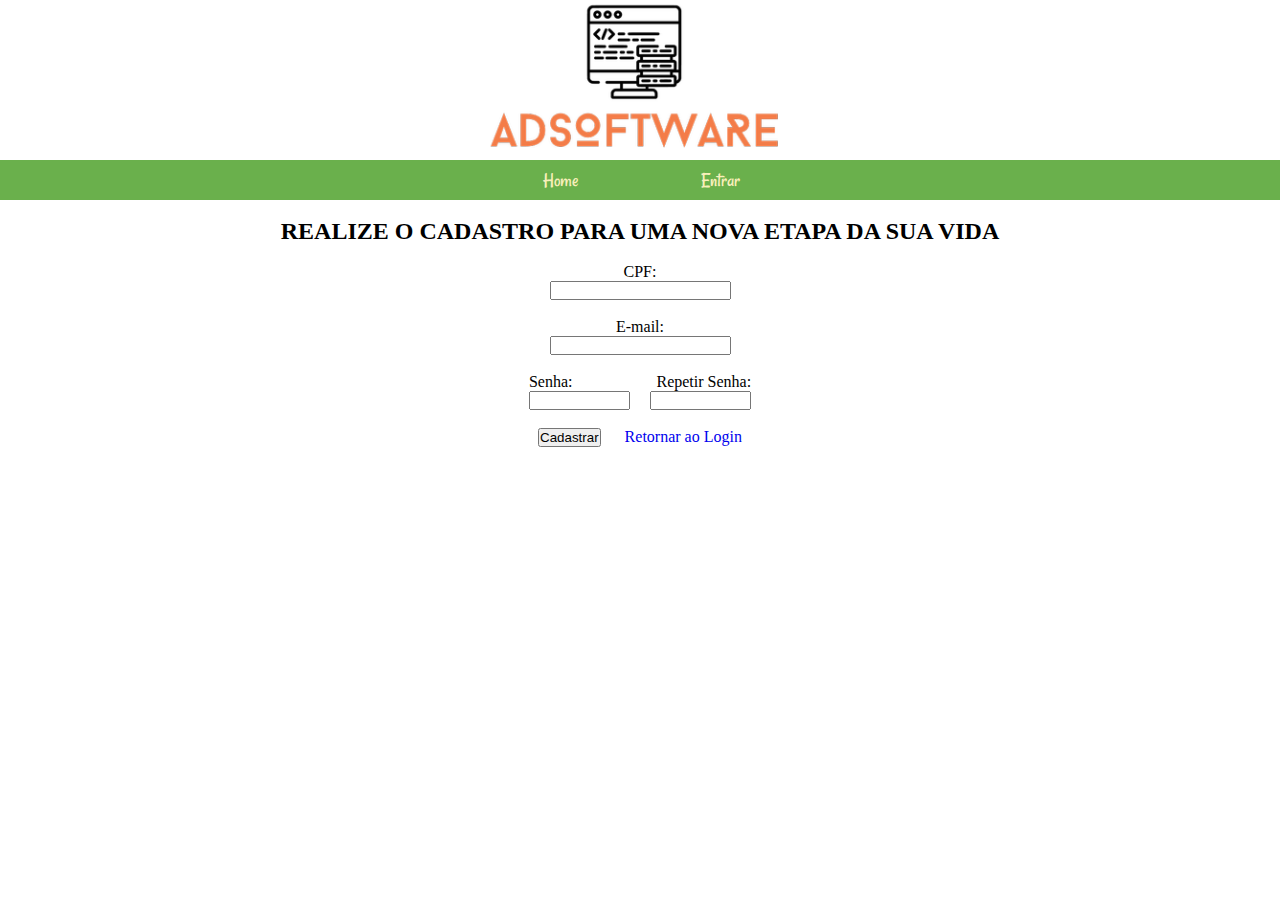
<file: root/ADSoftware/teste (2)/cadastro.html>
<!DOCTYPE html>
<html lang="pt-br">
<head>
    <meta charset="UTF-8">
    <meta name="viewport" content="width=device-width, initial-scale=1.0">
    <meta http-equiv="X-UA-Compatible" content="ie=edge">
    <link rel="stylesheet" href="style.css">
       <link rel="stylesheet" href="bootstrap/css/bootstrap.min.css.map">
    <link rel="stylesheet" href="https://fonts.googleapis.com/css?family=Rancho">
    <title>ADSOFTWARE</title>
</head>
<body>
    <header>
        <div class="logo">
            <img src="imgs/logo.png" alt="Logomarca da ADsoftware">
        </div>
        <nav class="nav-bar abs-pos">
            <ul class="super-list">
                <li class="super-item int-link">
                    <a href="index.html">Home</a>
           

                <li class="super-item int-link">
                    <a>Entrar</a>
                    <ul class="sub-list">
                        <li><a href="login.html">Login</a></li>
                     
                    </ul>
                </li>
            </ul>
        </nav>
    </header>
    <section class="ghost"></section>
<form name = "form1" method = "post">
	<center>
		<br>
		
<font size:16 color="black"> <h2>REALIZE O CADASTRO PARA UMA NOVA ETAPA DA SUA VIDA</h2> </font>
		<br>
CPF:
<br>
<input type="text" name="txt_usuario" size="20" required/>
<br>
<br>
E-mail:
<br>
<input type="text" name="txt_email" size="20" required/>
<br>
<br>
Senha: &nbsp;&nbsp;&nbsp;&nbsp;&nbsp;&nbsp;&nbsp;&nbsp;&nbsp;&nbsp;&nbsp;&nbsp;&nbsp;&nbsp;&nbsp;&nbsp;&nbsp;&nbsp;&nbsp; Repetir Senha:
<br>
<input type="password" name="txt_senha" size="10"> &nbsp;&nbsp;&nbsp; <input type="password" name="txt_rsenha" size="10">
<br>
<br>
<input type = "submit" name = "btn_incluir" value = "Cadastrar" onClick = "document.form1.action = 'criar.php'"> &nbsp;&nbsp;&nbsp;&nbsp; 
<a href = "login.html"> Retornar ao Login </a>
</center>
 </form>

</body>
</html>
</file>
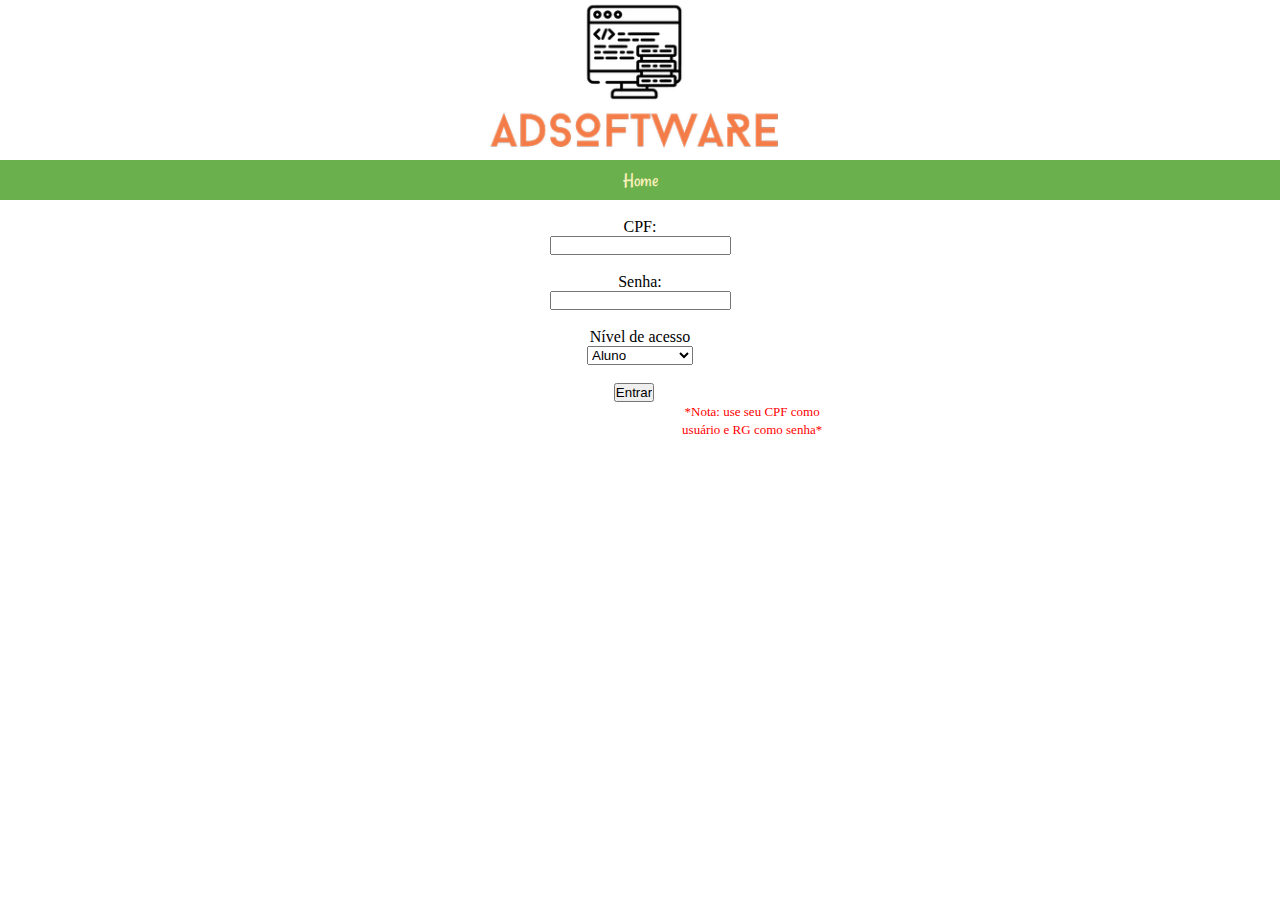
<file: root/ADSoftware/teste (2)/login.html>
<!DOCTYPE html>
<html lang="pt-br">
<head>
    <meta charset="UTF-8">
    <meta name="viewport" content="width=device-width, initial-scale=1.0">
    <meta http-equiv="X-UA-Compatible" content="ie=edge">
    <link rel="stylesheet" href="style.css">
       <link rel="stylesheet" href="bootstrap/css/bootstrap.min.css.map">
    <link rel="stylesheet" href="https://fonts.googleapis.com/css?family=Rancho">
    <title>ADSOFTWARE</title>
</head>
<body>
    <header>
        <div class="logo">
            <img src="imgs/logo.png" alt="Logomarca da ADsoftware">
        </div>
        <nav class="nav-bar abs-pos">
            <ul class="super-list">
                <li class="super-item int-link">
                    <a href="index.html">Home</a>
             </ul>
        </nav>
    </header>
    <section class="ghost"></section>
<center>
<form name = "form1" method = "post"> 
<br>
CPF:
<br>
<input type="text" name="txt_usuario" size="20" required>
<br>
<br>
Senha:
<br>
<input type="password" size="20" name="txt_senha" size="10" required>
<br>
<br>
Nível de acesso <br>
    <select name = "op_acesso" >
        <option value = "Aluno"> Aluno</option>
        <option value = "Instrutor"> Instrutor</option>
        <option value = "Recepcionista"> Recepcionista</option>
    </select> <br><br>


<input type = "submit" name="btn_entrar" value = "Entrar" onClick = "document.form1.action = 'logar.php'"> &nbsp;&nbsp;<br> 
     <font size="-1" color="red">&emsp;&emsp;&emsp;&emsp;&emsp;&emsp;&emsp;&emsp;&emsp;&emsp;&emsp;&emsp;&emsp;&emsp;&emsp;&emsp;&emsp;
     *Nota: use seu CPF como <p>&emsp;&emsp;&emsp;&emsp;&emsp;&emsp;&emsp;&emsp;&emsp;&emsp;&emsp;&emsp;&emsp;&emsp;&emsp;&emsp;&emsp; usuário e RG como senha*</font>
</center>
</form>

</body>
</html>
</file>
<file: root/ADSoftware/teste (2)/style.css>
* {
    margin: 0;
    padding: 0;
    box-sizing: border-box;
}
li {
    list-style: none;
}
a {
    text-decoration: none;
}
header {
    position: relative;
    font-size: 20px;
}
.logo {
    width: 100%;
    height: 160px;
    display: grid;
    justify-content: center;
    align-content: center;
    background-color: white;
}
.logo img {
    width: 540px;
}
.nav-bar {
    width: 100%;
    height: 40px;
    display: grid;
    justify-content: center;
    align-content: center;
    background-color: #6ab04c;
}
.super-list {
    display: grid;
    grid-auto-flow: column;
}
.nav-bar a {
    width: 160px;
    height: 40px;
    display: grid;
    justify-content: center;
    align-content: center;
    font-family: 'Rancho', cursive;
    font-size: 1em;
    color: #f8efba;
}
.abs-pos {
    position: absolute;
    top: 160px;
    right: 0;
}
.fix-pos {
    position: fixed;
    top: 0;
    right: 0;
}
.super-item {
    position: relative;
}
.super-item:hover > .sub-list {
    display: block;
}
.sub-list {
    display: none;
    position: absolute;
    top: 40px;
    left: 0;
    background-color: #6ab04c;
}
.ghost {
    width: 100%;
    height: 40px;
    background-color: #f0f0d6;
}
main {
    font-size: 18px;
}
main section {
    display: grid;
    justify-content: center;
    align-content: center;
    font-family: 'Rancho', cursive;
    font-size: 2em;
    color: #6ab04c;
}
main section:nth-child(odd) {
    height: 150vh;
    background-color: #f0f0d6;
}
main section:nth-child(even) {
    height: 150vh;
  
}

footer{
    height:50vh;

}
</file>
